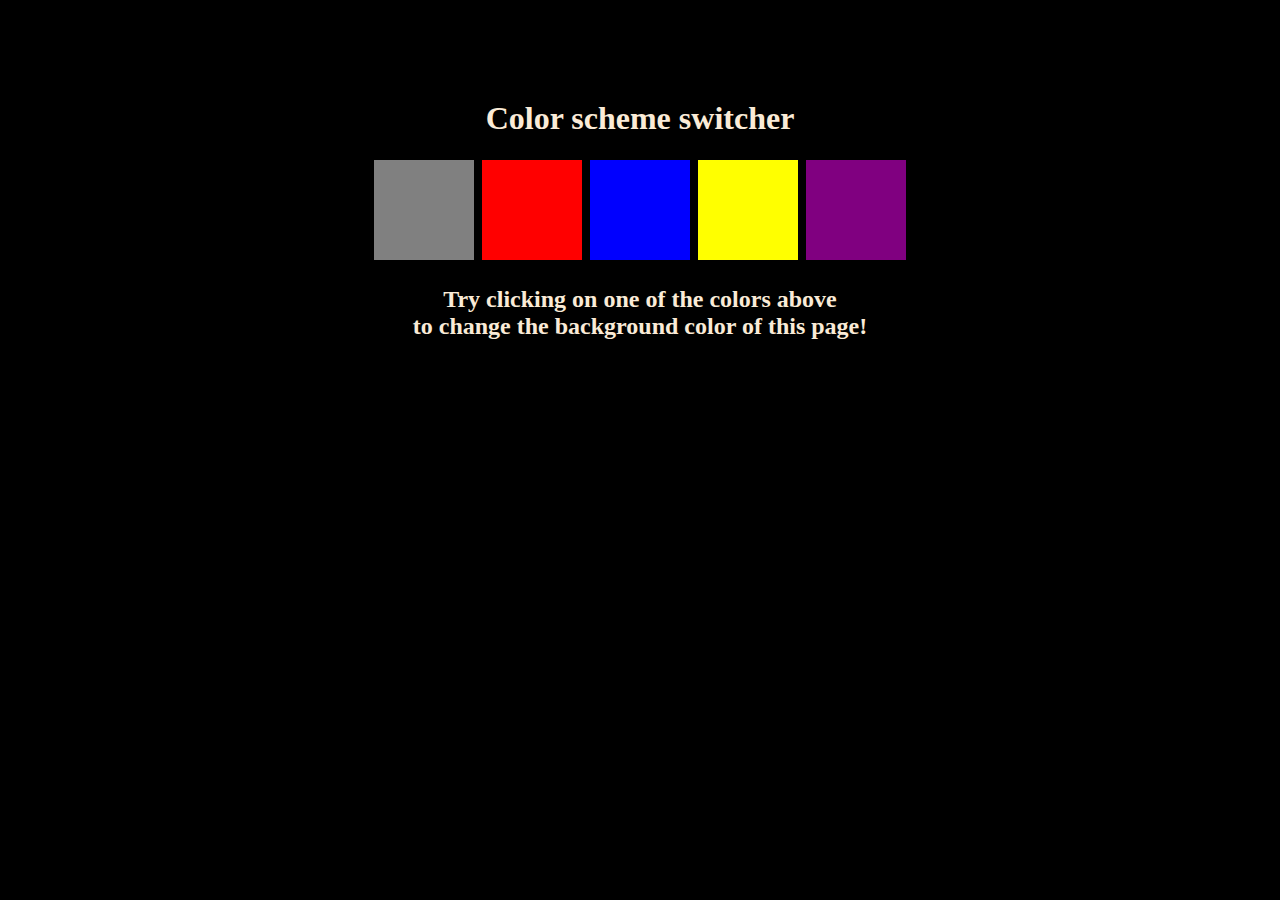
<file: index.html>
<!DOCTYPE html>
<html lang="en">
<head>
    <meta charset="UTF-8">
    <meta name="viewport" content="width=device-width, initial-scale=1.0">
    <link rel="stylesheet" href="style.css">
    <title>Javascript background-color switcher</title>
</head>
<body class="bg-color">
    <div class="canvas">
        <h1>Color scheme switcher</h1>
        <span class="button" id="grey"></span>
        <span class="button" id="red"></span>
        <span class="button" id="blue"></span>
        <span class="button" id="yellow"></span>
        <span class="button" id="purple"></span>
        <h2>
        Try clicking on one of the colors above 
        <span>to change the background color of this page!</span>
        </h2>
    </div>
    <script src="Project.js"></script>
</body>
</html>
</file>
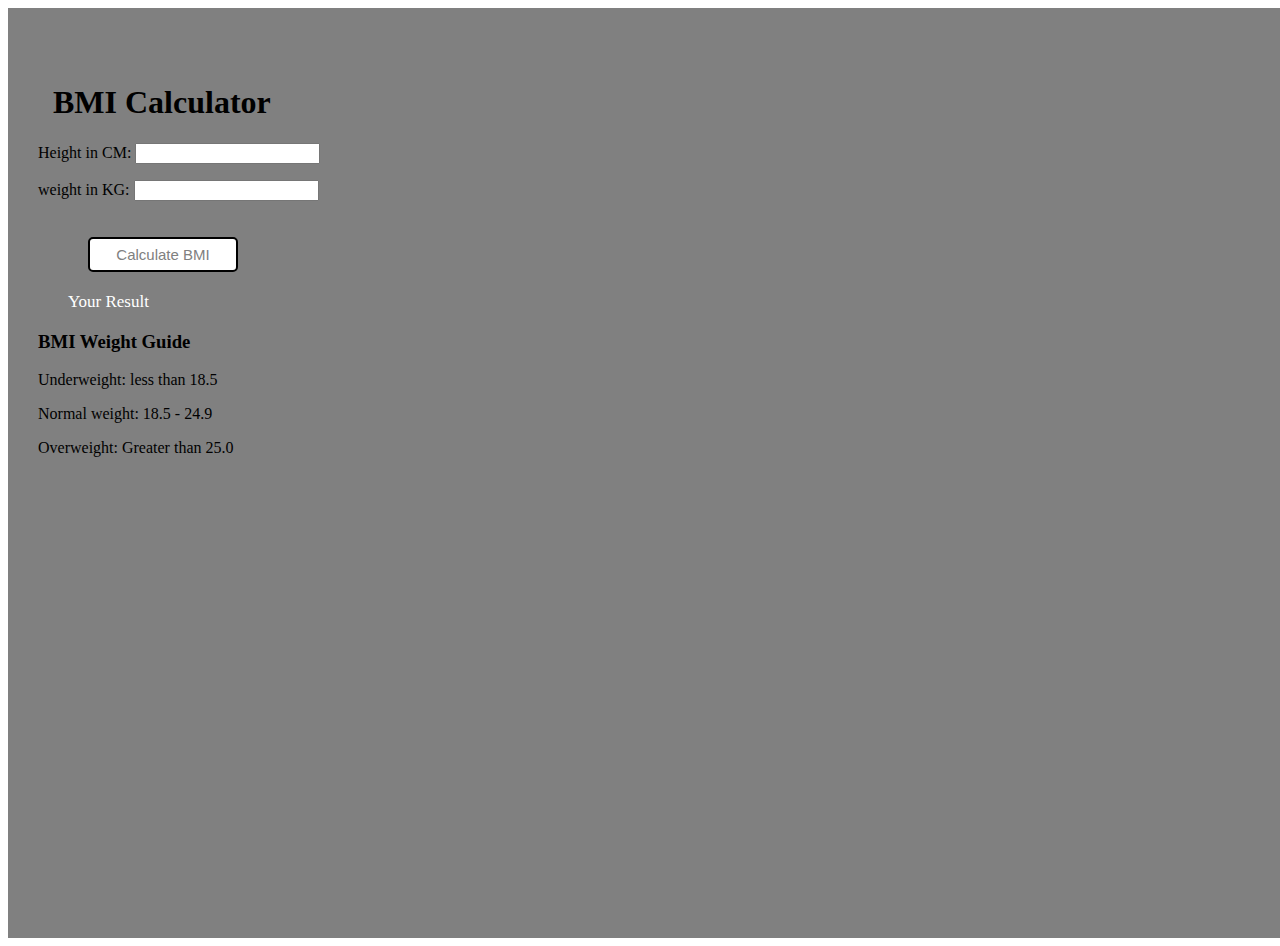
<file: 04_Project2/index.html>
<!DOCTYPE html>
<html lang="en">
<head>
    <meta charset="UTF-8">
    <meta name="viewport" content="width=device-width, initial-scale=1.0">
    <link rel="stylesheet" href="style.css">
    <title>BMI Calculator</title>
</head>
<body>
    <div class="container">
        <h1>BMI Calculator</h1>
        <form>
        <p><label>Height in CM: </label><input type="text" id="height" /></p>
        <p><label>weight in KG: </label><input type="text" id="weight" /></p>

        <button>Calculate BMI</button><br>
        <div id="result">Your Result </div>
            <div class="weight-guide">
            <h3>BMI Weight Guide</h3>
            <p>Underweight: less than 18.5</p>
            <p>Normal weight: 18.5 - 24.9</p>
            <p>Overweight: Greater than 25.0</p>
        </div>
    </form>
    </div>
</body>
<script src="BMI.js"></script>
</html>
</file>
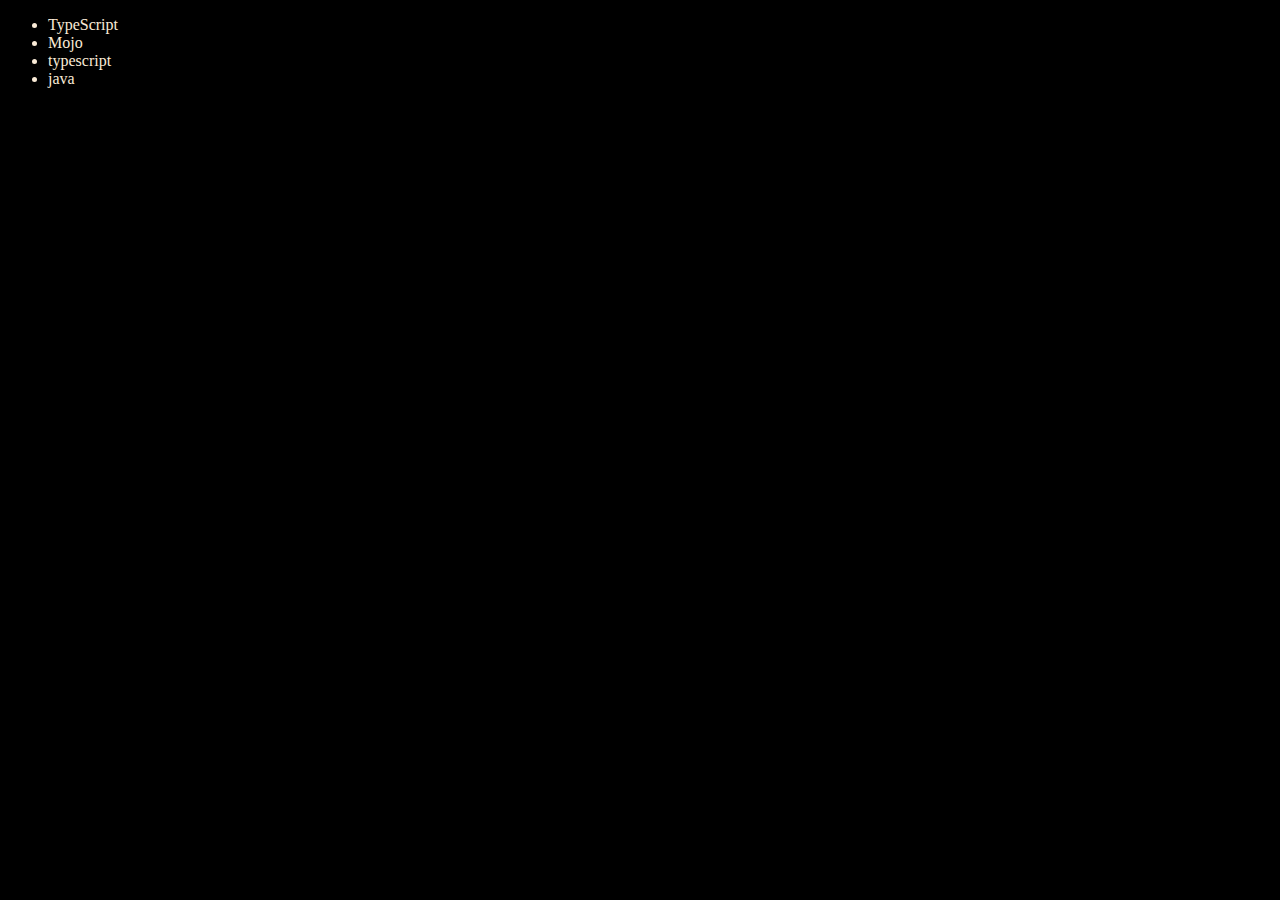
<file: 02_DOM/four.html>
<!DOCTYPE html>
<html lang="en">
<head>
    <meta charset="UTF-8">
    <meta name="viewport" content="width=device-width, initial-scale=1.0">
    <title>DOM Learning</title>
</head>
<body style="background-color: black; color:antiquewhite;">
    <ul class="language">
        <li>Javascript</li>
    </ul>
</body>
<script>
    function addLanguage(langName){
        const li = document.createElement('li')
        li.innerText = `${langName}`
        document.querySelector('.language').appendChild(li)
    }

    addLanguage('Python')
    addLanguage('typescript')

    // Optimised way to right.
    function addOptiLang(langName){
        const li = document.createElement('li')
        li.appendChild(document.createTextNode(langName))
        document.querySelector('.language').appendChild(li)
    }

    addOptiLang('java')
    addOptiLang('GoLang')

    //Edit
    const secondLang = document.querySelector('li:nth-child(2)')
    //console.log(secondLang)
    //secondLang.innerText = 'Mojo'
    const newli = document.createElement('li')
    newli.textContent = 'Mojo'
    secondLang.replaceWith(newli)

    //Edit
    const firstLang = document.querySelector('li:first-child')
    firstLang.outerHTML = '<li>TypeScript</li>'

    //Remove
    const lastLang = document.querySelector('li:last-child')
    lastLang.remove()

</script>
</html>
</file>
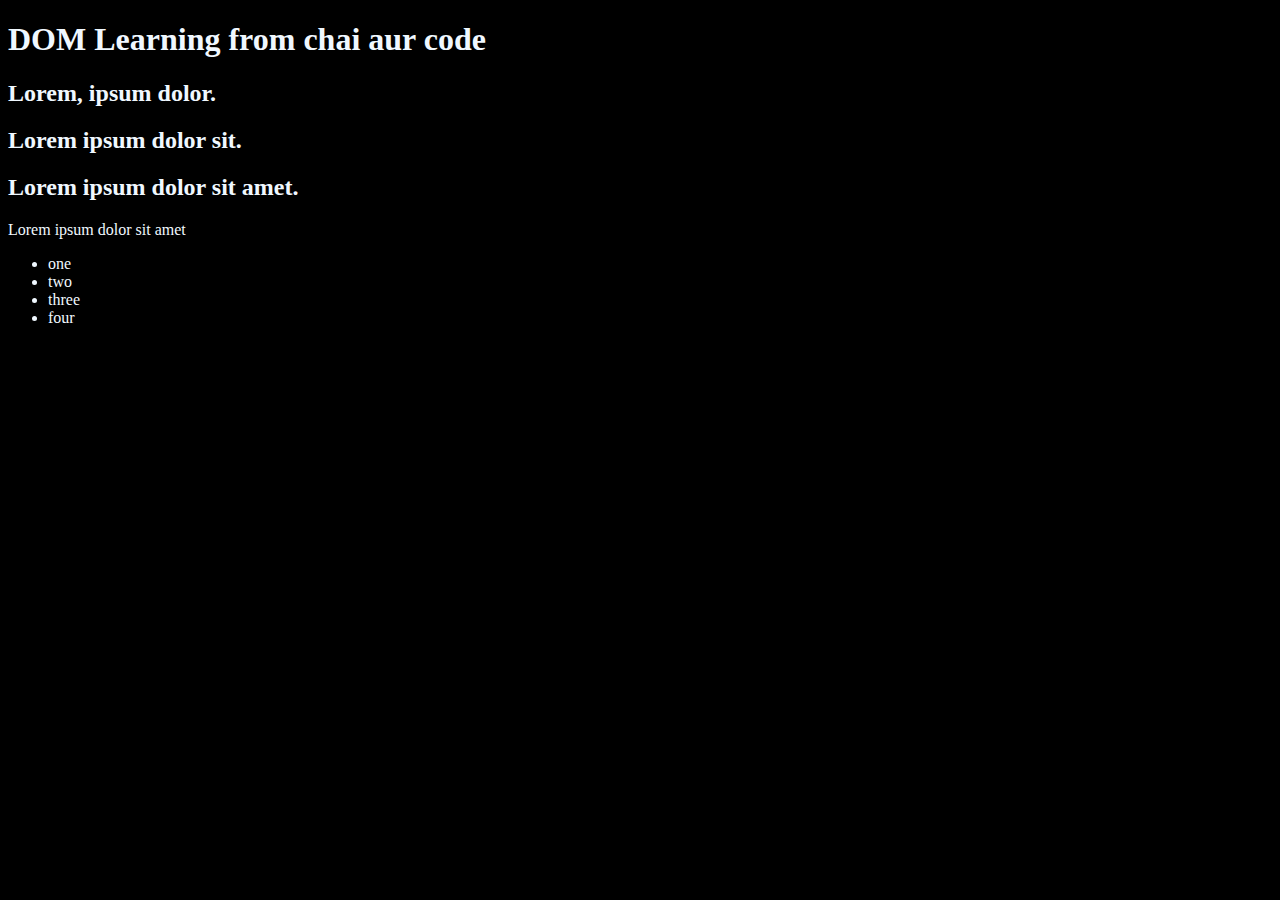
<file: 02_DOM/one.html>
<!DOCTYPE html>
<html lang="en">
<head>
    <meta charset="UTF-8">
    <meta name="viewport" content="width=device-width, initial-scale=1.0">
    <title>Document</title>
    <style>
        .bgcolor{
            background-color: black;
            color: aliceblue;
        }
    </style>
</head>
<body class="bgcolor">
    <div>
        <h1 id="title" class="heading">DOM Learning from chai aur code <span style="display: none;">test text</span></h1> 
        <h2>Lorem, ipsum dolor.</h2>
        <h2>Lorem ipsum dolor sit.</h2>
        <h2>Lorem ipsum dolor sit amet.</h2>
        <p>Lorem ipsum dolor sit amet</p>

        <ul>
            <li class="list-item">one</li>
            <li class="list-item">two</li>
            <li class="list-item">three</li>
            <li class="list-item">four</li>
        </ul>
    </div>
</body>
</html>
</file>
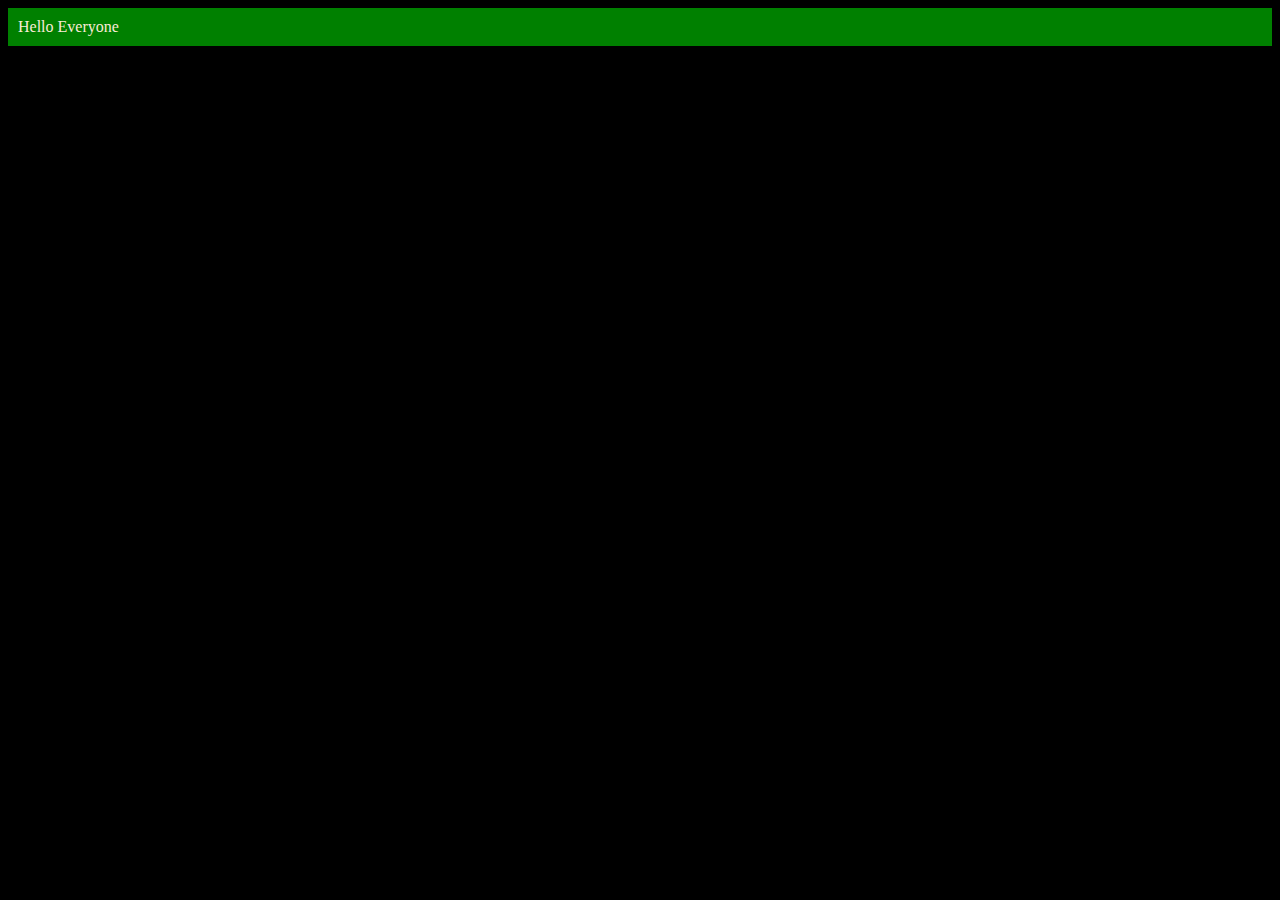
<file: 02_DOM/three.html>
<!DOCTYPE html>
<html lang="en">
<head>
    <meta charset="UTF-8">
    <meta name="viewport" content="width=device-width, initial-scale=1.0">
    <title>DOM Learning</title>
</head>
<body style="background-color: black; color:antiquewhite;">
    
</body>

<script>
    const div = document.createElement('div')
    console.log(div);
    div.className = 'main'
    div.id = Math.round(Math.random() * 10 + 1)
    div.setAttribute('title', 'generated title')
    div.style.backgroundColor = 'green'
    div.style.padding = '10px'
    //div.innerText = "Hello Everyone"
    const addText = document.createTextNode('Hello Everyone')
    div.appendChild(addText)

    document.body.appendChild(div)
</script>
</html>
</file>
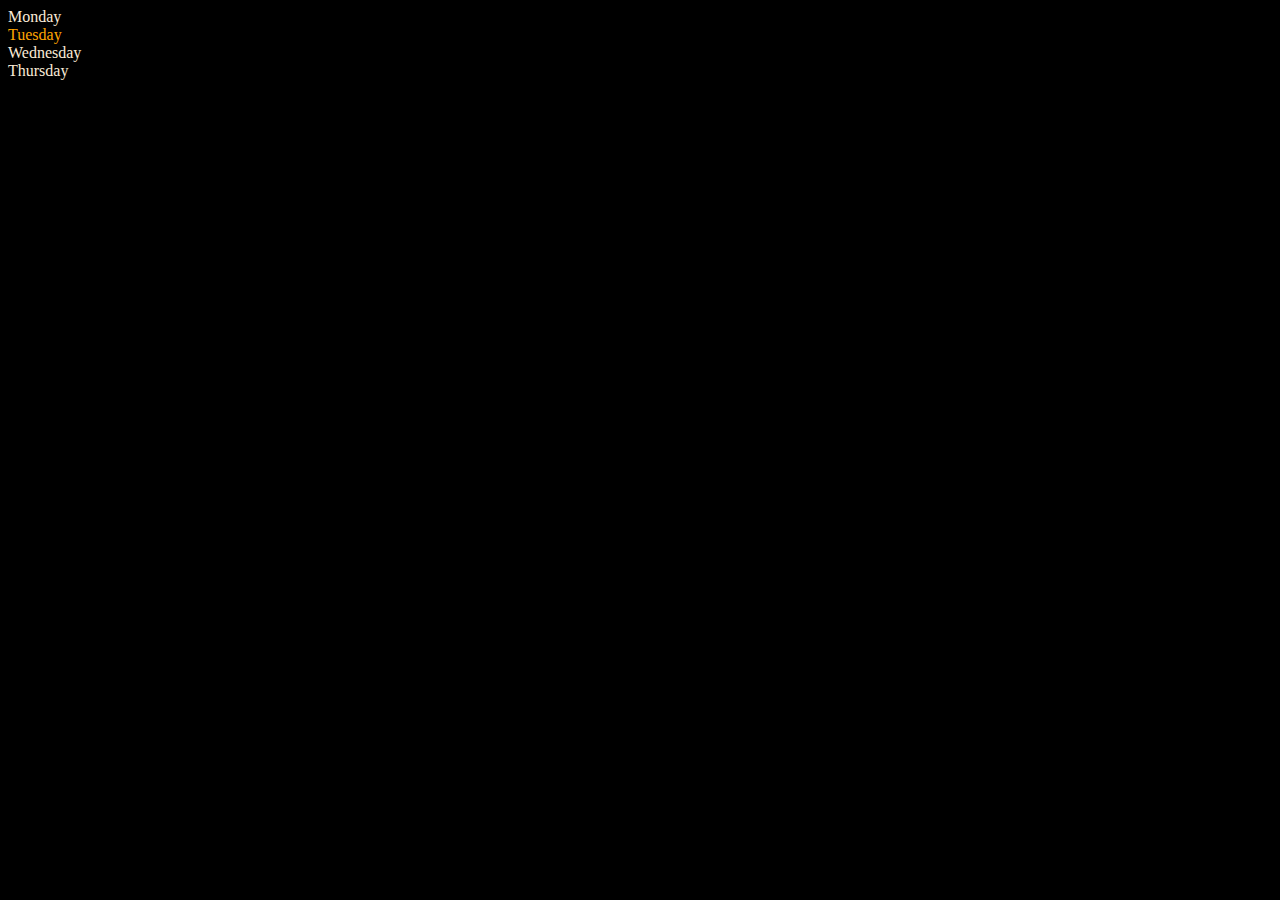
<file: 02_DOM/two.html>
<!DOCTYPE html>
<html lang="en">
<head>
    <meta charset="UTF-8">
    <meta name="viewport" content="width=device-width, initial-scale=1.0">
    <title>DOM Learning</title>
</head>
<body style="background-color:black; color:antiquewhite;">
    <div class="parent">
        <div class="day">Monday</div>
        <div class="day">Tuesday</div>
        <div class="day">Wednesday</div>
        <div class="day">Thursday</div>
    </div>
</body>

<script>
    const parent = document.querySelector('.parent')
    console.log(parent);
    console.log(parent.children);
    console.log(parent.children[1].innerText);

    for(let i=0; i<parent.children.length; i++){
        console.log(parent.children[i].innerText);
    }

    parent.children[1].style.color = 'orange'
    console.log(parent.firstElementChild);
    console.log(parent.lastElementChild);

    const dayOne = document.querySelector('.day')
    console.log(dayOne)
    console.log(dayOne.parentElement)
    console.log(dayOne.nextElementSibling)

    console.log('NODES: ', parent.childNodes)
    console.log('ELEMENTS:', parent.children)

</script>
</html>
</file>
<file: style.css>
html{
    margin: 0;
}

.bg-color{
    background-color: black;
    color: antiquewhite;
}
span{
    display: block;
}

.canvas {
    margin: 100px auto 100px;
    width: 80%;
    text-align: center;
}

.button {
    height: 100px;
    width: 100px;
    border: solid 2px black;
    display: inline-block;
}

#grey{
    background-color: grey;
}
#red{
    background-color: red;
}
#blue{
    background-color: blue;
}
#yellow{
    background-color: yellow;
}
#purple{
    background-color: purple;
}
</file>
<file: 04_Project2/style.css>
.container {
    height: 100vh;
    width: 100vw;
    background-color: #808080;
    padding-left: 30px;
    padding-top: 30px;
}

#weight-guide{
    margin-left: 75px;
    margin-top: 25px;
}

#result {
    font-size: 17px;
    margin-left: 30px;
    margin-top: 20px;
    color: #fff;
}

button {
    width: 150px;
    height: 35px;
    margin-left: 50px;
    margin-top: 20px;
    background-color: #fff;
    border-radius: 5px;
    color: #808080;
    text-decoration: none;
    border: 2px solid black;
    font-size: 15px;
}

h1 {
    padding-left: 15px;
    padding-top: 25px;
}
</file>
